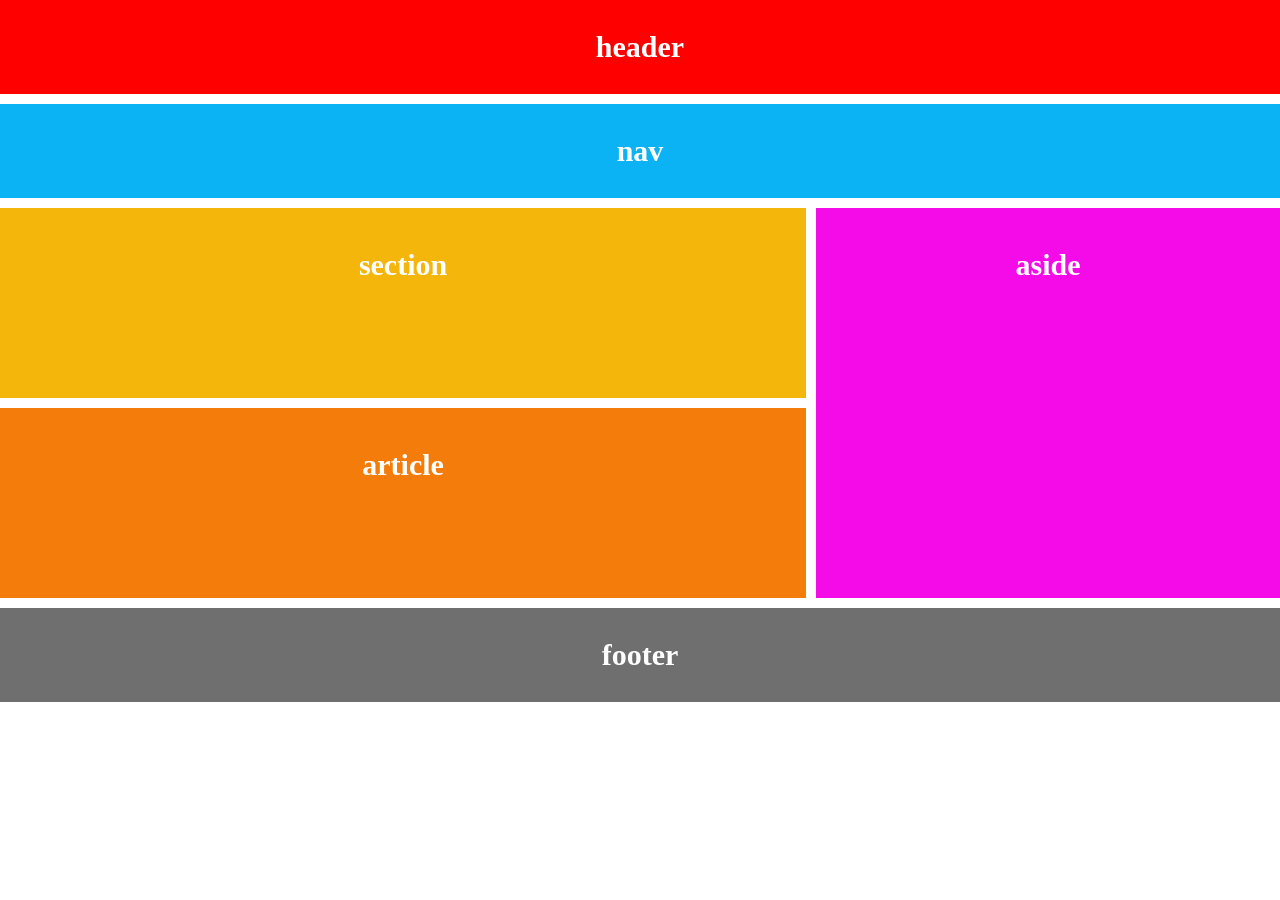
<file: index.html>
<!doctype html>
<html lang="en">
  <head>
    <meta charset="UTF-8" />
    <meta name="viewport" content="width=device-width, initial-scale=1.0" />
    <link rel="stylesheet" href="./style.css" />
    <title>Blog Layout by Shon</title>
  </head>
  <body>
    <div>
      <div>
        <header class="header">header</header>
        <nav class="nav">nav</nav>
        <div class="container">
          <section class="item1">section</section>
          <aside class="item2">aside</aside>
          <article class="item3">article</article>
        </div>
        <div>
            <footer class="footer">footer</footer>
        </div>
      </div>
    </div>
  </body>
</html>
</file>
<file: style.css>
* {
  margin: 0;
  padding: 0;
}

.header {
  background-color: red;
  color: white;
  font-size: 30px;
  font-weight: bold;
  padding: 30px;
  text-align: center;
}

.nav {
  background-color: #0bb2f4;
  color: white;
  font-size: 30px;
  font-weight: bold;
  padding: 30px;
  text-align: center;
  border: black;
  margin-top: 10px;
  margin-bottom: 10px;
}

.item1 {
  background-color: #f4b60b;
  color: white;
  font-size: 30px;
  font-weight: bold;
  padding: 40px;
  text-align: center;
  border: black;
  grid-column: span 2;
}

.item2 {
  background-color: #f40be8;
  color: white;
  font-size: 30px;
  font-weight: bold;
  padding: 40px;
  text-align: center;
  border: black;
  grid-column: span 1;
  grid-row: span 2;
}

.item3 {
  background-color: #f47c0b;
  color: white;
  font-size: 30px;
  font-weight: bold;
  padding: 40px;
  text-align: center;
  border: black;
  grid-column: span 2;
}

.container {
  height: 390px;
  display: grid;
  grid-template-columns: auto auto auto;
  grid-gap: 10px;
}

.footer {
  background-color: #6f6f6f;
  color: white;
  font-size: 30px;
  font-weight: bold;
  padding: 30px;
  text-align: center;
  border: black;
  margin-top: 10px;
  margin-bottom: 10px;
}
</file>
